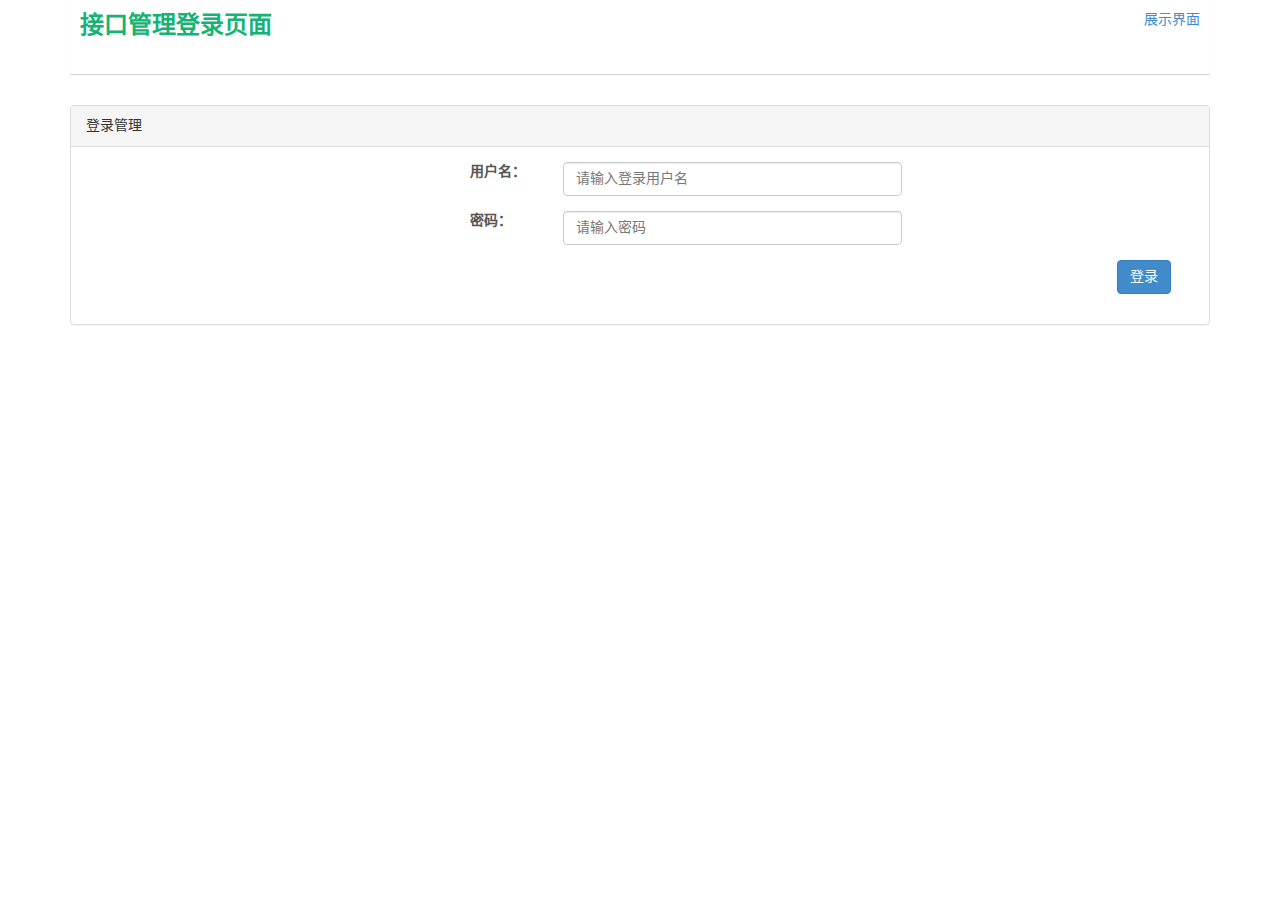
<file: code/service/src/main/webapp/apis/login.html>
<!DOCTYPE html>
<html lang="zh-CN"  ng-app>
<head>
<meta charset="utf-8" />
<meta http-equiv="Cache-Control" content="max-age=7200" />
<meta http-equiv="X-UA-Compatible" content="IE=edge" />
<meta name="viewport" content="width=device-width, initial-scale=1">
<meta name="HandheldFriendly" content="True" />
<meta name="MobileOptimized" content="320" />
    <title>奶瓶快跑接口管理登录页面</title>
    <link href="statics/css/bootstrap.min.css" rel="stylesheet">
    <link href="statics/css/base.css" rel="stylesheet">
	<link href="statics/css/docs.min.css" rel="stylesheet">
	<link href="statics/css/font-awesome.min.css" rel="stylesheet">
    <style type="text/css">
        h1,h2,h3,h4,h5{font-weight: bold;}
        .apiitem{margin:10px 0px;}
        .resultbox *{font-size:12px;}
    </style>
</head>
<body class="container" ng-controller="APIManageCtrl">
<header class="header">
    <div class="row-fluid" >
        <div class="" style="position:relative;">
            <a class="logo" href="/">接口管理登录页面</a>
				<div style="float:right;margin:10px;">
					<a href="index.html">展示界面</a>
				</div>
        </div>
        
        <br style="clear:both;" />
    </div>
</header>
<main class="row-fluid" style="margin-top:30px;">
	<div class="panel panel-default">
	  <div class="panel-heading">登录管理</div>
	  <div class="panel-body">
	    <div class="">
		<form>
		  <div class="form-group col-md-4">
		    <label for="exampleInputEmail1"></label>
		  </div>
		  <div class="form-group col-md-1">
		    <label for="exampleInputEmail1">用户名：</label>
		  </div>
		  <div class="form-group col-md-4">
		    <input type="text" placeholder="请输入登录用户名" class="form-control" ng-model="newinterface.username">
		  </div>
		  <div class="form-group col-md-3">
		    <label for="exampleInputEmail1"></label>
		  </div>
		  <div class="form-group col-md-4">
		    <label for="exampleInputEmail1"></label>
		  </div>
		  <div class="form-group col-md-1">
		    <label for="exampleInputEmail1">密码：</label>
		  </div>
		  <div class="form-group col-md-4">
		    <input type="password" placeholder="请输入密码" class="form-control" ng-model="newinterface.password">
		  </div>
		  <div class="form-group col-md-3">
		    <label for="exampleInputEmail1"></label>
		  </div>
		  <div class="form-group col-md-11">
		    <label for="exampleInputEmail1"></label>
		  </div>
		  <div class="form-group col-md-1">
		    <button type="button" class="btn btn-primary" ng-click="submit()">登录</button>
		  </div>
		  
		</form>
	</div>
	  </div>
	</div>
</main> 
<script src="statics/js/jquery.min.js"></script>
<script src="statics/js/jquery.json.js"></script>
<script src="statics/js/bootstrap.min.js"></script>
<script src="statics/js/angular.min.js"></script>
<script src="statics/js/lib.js"></script>
	<script>
		function APIManageCtrl($scope,$http) {
			$scope.submit=function(){
				console.log($scope.newinterface);
				$http({
	                method  : 'POST',
	                url     : '/apis/manager/login',
	                data    :$scope.newinterface
	            }).success(function(data){
	            	location.href = data;
	            })
			}
			function init(){
				$scope.newinterface={};
			}
			init();
		}
	</script>
</body>
</html>
</file>
<file: code/service/src/main/webapp/apis/statics/css/base.css>
body{
    font-family: Menlo,Monaco,Consolas,"Courier New",monospace, "Helvetica Neue",Helvetica,Arial,sans-serif,'微软雅黑','黑体';
    color: #555;
}
a{
    display: inline-block;
    text-decoration: none;
}
input:focus, textarea:focus {
    outline: none;
}
a:hover{
    text-decoration: none;
    color: 15b374;
}
.header{
    box-shadow: 0px 0px 1px #e5e5e5;
    border-bottom: solid 1px #d5d5d5;
    padding: 0px;
}
.logo{
    text-decoration: none;
    font-weight: bold;
    font-size: 24px;
    color: #15b374;
    padding: 10px;
}
.navi{
    padding:5px 20px;
    font-size:14px;
    font-weight:bold;font-family:Menlo,Monaco,Consolas,"Courier New",monospace, "Helvetica Neue",Helvetica,Arial,sans-serif,'幼圆'
}
.navi a{
    padding: 0px 20px;
    color: #999;
}
.navi a:hover{
    color: #15b374;
}
</file>
<file: code/service/src/main/webapp/apis/statics/css/docs.min.css>
.hll{background-color:#ffc}.c{color:#999}.err{color:#A00;background-color:#FAA}.k{color:#069}.o{color:#555}.cm{color:#999}.cp{color:#099}.c1{color:#999}.cs{color:#999}.gd{background-color:#FCC;border:1px solid #C00}.ge{font-style:italic}.gr{color:red}.gh{color:#030}.gi{background-color:#CFC;border:1px solid #0C0}.go{color:#AAA}.gp{color:#009}.gu{color:#030}.gt{color:#9C6}.kc{color:#069}.kd{color:#069}.kn{color:#069}.kp{color:#069}.kr{color:#069}.kt{color:#078}.m{color:#F60}.s{color:#d44950}.na{color:#4f9fcf}.nb{color:#366}.nc{color:#0A8}.no{color:#360}.nd{color:#99F}.ni{color:#999}.ne{color:#C00}.nf{color:#C0F}.nl{color:#99F}.nn{color:#0CF}.nt{color:#2f6f9f}.nv{color:#033}.ow{color:#000}.w{color:#bbb}.mf{color:#F60}.mh{color:#F60}.mi{color:#F60}.mo{color:#F60}.sb{color:#C30}.sc{color:#C30}.sd{color:#C30;font-style:italic}.s2{color:#C30}.se{color:#C30}.sh{color:#C30}.si{color:#A00}.sx{color:#C30}.sr{color:#3AA}.s1{color:#C30}.ss{color:#FC3}.bp{color:#366}.vc{color:#033}.vg{color:#033}.vi{color:#033}.il{color:#F60}.css .nt+.nt,.css .o,.css .o+.nt{color:#999}@font-face{font-family:anchorjs-link;src:url([data-uri]) format('truetype'),url([data-uri]) format('woff');font-weight:400;font-style:normal}.anchorjs-icon{font-family:anchorjs-link;speak:none;font-style:normal;font-weight:400;font-variant:normal;text-transform:none;line-height:1;-webkit-font-smoothing:antialiased;-moz-osx-font-smoothing:grayscale}.anchorjs-link{float:left;width:1em;height:1em;margin-left:-1.2em;opacity:0;color:inherit;text-align:center}@media (max-width:480px){.anchorjs-link{display:none}}.anchorjs-link:focus,:hover>.anchorjs-link{opacity:.75;transition:color .16s linear}:hover>.anchorjs-link:hover{opacity:1;text-decoration:none}.anchorjs-icon{font-size:60%;vertical-align:.2em}.anchorjs-icon:before{content:"\e600"}/*!
 * Bootstrap Docs (http://getbootstrap.com)
 * Copyright 2011-2014 Twitter, Inc.
 * Licensed under the Creative Commons Attribution 3.0 Unported License. For
 * details, see http://creativecommons.org/licenses/by/3.0/.
 */body{position:relative}.table code{font-size:13px;font-weight:400}h2 code,h3 code,h4 code{background-color:inherit}.btn-outline{color:#563d7c;background-color:transparent;border-color:#563d7c}.btn-outline:active,.btn-outline:focus,.btn-outline:hover{color:#fff;background-color:#563d7c;border-color:#563d7c}.btn-outline-inverse{color:#fff;background-color:transparent;border-color:#cdbfe3}.btn-outline-inverse:active,.btn-outline-inverse:focus,.btn-outline-inverse:hover{color:#563d7c;text-shadow:none;background-color:#fff;border-color:#fff}.bs-docs-booticon{display:block;font-weight:500;color:#fff;text-align:center;cursor:default;background-color:#563d7c;border-radius:15%}.bs-docs-booticon-sm{width:30px;height:30px;font-size:20px;line-height:28px}.bs-docs-booticon-lg{width:144px;height:144px;font-size:108px;line-height:140px}.bs-docs-booticon-inverse{color:#563d7c;background-color:#fff}.bs-docs-booticon-outline{background-color:transparent;border:1px solid #cdbfe3}#skippy{display:block;padding:1em;color:#fff;background-color:#6f5499;outline:0}#skippy .skiplink-text{padding:.5em;outline:1px dotted}#content:focus{outline:0}.bs-docs-nav{margin-bottom:0;background-color:#fff;border-bottom:0}.bs-home-nav .bs-nav-b{display:none}.bs-docs-nav .navbar-brand,.bs-docs-nav .navbar-nav>li>a{font-weight:500;color:#563d7c}.bs-docs-nav .navbar-nav>.active>a,.bs-docs-nav .navbar-nav>.active>a:hover,.bs-docs-nav .navbar-nav>li>a:hover{color:#463265;background-color:#f9f9f9}.bs-docs-nav .navbar-toggle .icon-bar{background-color:#563d7c}.bs-docs-nav .navbar-header .navbar-toggle{border-color:#fff}.bs-docs-nav .navbar-header .navbar-toggle:focus,.bs-docs-nav .navbar-header .navbar-toggle:hover{background-color:#f9f9f9;border-color:#f9f9f9}.bs-docs-footer{padding-top:40px;padding-bottom:40px;margin-top:100px;color:#767676;text-align:center;border-top:1px solid #e5e5e5}.bs-docs-footer-links{padding-left:0;margin-top:20px}.bs-docs-footer-links li{display:inline;padding:0 2px}.bs-docs-footer-links li:first-child{padding-left:0}@media (min-width:768px){.bs-docs-footer p{margin-bottom:0}}.bs-docs-social{margin-bottom:20px;text-align:center}.bs-docs-social-buttons{display:inline-block;padding-left:0;margin-bottom:0;list-style:none}.bs-docs-social-buttons li{display:inline-block;padding:5px 8px;line-height:1}.bs-docs-social-buttons .twitter-follow-button{width:225px!important}.bs-docs-social-buttons .twitter-share-button{width:98px!important}.github-btn{overflow:hidden;border:0}.bs-docs-header,.bs-docs-masthead{position:relative;padding:30px 15px;color:#cdbfe3;text-align:center;text-shadow:0 1px 0 rgba(0,0,0,.1);background-color:#6f5499;background-image:-webkit-gradient(linear,left top,left bottom,from(#563d7c),to(#6f5499));background-image:-webkit-linear-gradient(top,#563d7c 0,#6f5499 100%);background-image:-o-linear-gradient(top,#563d7c 0,#6f5499 100%);background-image:linear-gradient(to bottom,#563d7c 0,#6f5499 100%);filter:progid:DXImageTransform.Microsoft.gradient(startColorstr='#563d7c', endColorstr='#6F5499', GradientType=0);background-repeat:repeat-x}.bs-docs-masthead .bs-docs-booticon{margin:0 auto 30px}.bs-docs-masthead h1{font-weight:300;line-height:1;color:#fff}.bs-docs-masthead .lead{margin:0 auto 30px;font-size:20px;color:#fff}.bs-docs-masthead .version{margin-top:-15px;margin-bottom:30px;color:#9783b9}.bs-docs-masthead .btn{width:100%;padding:15px 30px;font-size:20px}@media (min-width:480px){.bs-docs-masthead .btn{width:auto}}@media (min-width:768px){.bs-docs-masthead{padding:80px 0}.bs-docs-masthead h1{font-size:60px}.bs-docs-masthead .lead{font-size:24px}}@media (min-width:992px){.bs-docs-masthead .lead{width:80%;font-size:30px}}.bs-docs-header{margin-bottom:40px;font-size:20px}.bs-docs-header h1{margin-top:0;color:#fff}.bs-docs-header p{margin-bottom:0;font-weight:300;line-height:1.4}.bs-docs-header .container{position:relative}@media (min-width:768px){.bs-docs-header{padding-top:60px;padding-bottom:60px;font-size:24px;text-align:left}.bs-docs-header h1{font-size:60px;line-height:1}}@media (min-width:992px){.bs-docs-header h1,.bs-docs-header p{margin-right:380px}}.carbonad{width:auto!important;height:auto!important;padding:20px!important;margin:30px -30px -31px!important;overflow:hidden;font-size:13px!important;line-height:16px!important;text-align:left;background:0 0!important;border:solid #866ab3!important;border-width:1px 0!important}.carbonad-img{margin:0!important}.carbonad-tag,.carbonad-text{display:block!important;float:none!important;width:auto!important;height:auto!important;margin-left:145px!important;font-family:"Helvetica Neue",Helvetica,Arial,sans-serif!important}.carbonad-text{padding-top:0!important}.carbonad-tag{color:inherit!important;text-align:left!important}.carbonad-tag a,.carbonad-text a{color:#fff!important}.carbonad #azcarbon>img{display:none}@media (min-width:480px){.carbonad{width:330px!important;margin:20px auto!important;border-width:1px!important;border-radius:4px}.bs-docs-masthead .carbonad{margin:50px auto 0!important}}@media (min-width:768px){.carbonad{margin-right:0!important;margin-left:0!important}}@media (min-width:992px){.carbonad{position:absolute;top:0;right:15px;width:330px!important;padding:15px!important;margin:0!important}.bs-docs-masthead .carbonad{position:static}}.bs-docs-featurette{padding-top:40px;padding-bottom:40px;font-size:16px;line-height:1.5;color:#555;text-align:center;background-color:#fff;border-bottom:1px solid #e5e5e5}.bs-docs-featurette+.bs-docs-footer{margin-top:0;border-top:0}.bs-docs-featurette-title{margin-bottom:5px;font-size:30px;font-weight:400;color:#333}.half-rule{width:100px;margin:40px auto}.bs-docs-featurette h3{margin-bottom:5px;font-weight:400;color:#333}.bs-docs-featurette-img{display:block;margin-bottom:20px;color:#333}.bs-docs-featurette-img:hover{color:#337ab7;text-decoration:none}.bs-docs-featurette-img img{display:block;margin-bottom:15px}@media (min-width:480px){.bs-docs-featurette .img-responsive{margin-top:30px}}@media (min-width:768px){.bs-docs-featurette{padding-top:100px;padding-bottom:100px}.bs-docs-featurette-title{font-size:40px}.bs-docs-featurette .lead{max-width:80%;margin-right:auto;margin-left:auto}.bs-docs-featurette .img-responsive{margin-top:0}}.bs-docs-featured-sites{margin-right:-1px;margin-left:-1px}.bs-docs-featured-sites .col-xs-6{padding:1px}.bs-docs-featured-sites .img-responsive{margin-top:0}@media (min-width:768px){.bs-docs-featured-sites .col-sm-3:first-child img{border-top-left-radius:4px;border-bottom-left-radius:4px}.bs-docs-featured-sites .col-sm-3:last-child img{border-top-right-radius:4px;border-bottom-right-radius:4px}}.bs-examples .thumbnail{margin-bottom:10px}.bs-examples h4{margin-bottom:5px}.bs-examples p{margin-bottom:20px}@media (max-width:480px){.bs-examples{margin-right:-10px;margin-left:-10px}.bs-examples>[class^=col-]{padding-right:10px;padding-left:10px}}.bs-docs-sidebar.affix{position:static}@media (min-width:768px){.bs-docs-sidebar{padding-left:20px}}.bs-docs-sidenav{margin-top:20px;margin-bottom:20px}.bs-docs-sidebar .nav>li>a{display:block;padding:4px 20px;font-size:13px;font-weight:500;color:#767676}.bs-docs-sidebar .nav>li>a:focus,.bs-docs-sidebar .nav>li>a:hover{padding-left:19px;color:#563d7c;text-decoration:none;background-color:transparent;border-left:1px solid #563d7c}.bs-docs-sidebar .nav>.active:focus>a,.bs-docs-sidebar .nav>.active:hover>a,.bs-docs-sidebar .nav>.active>a{padding-left:18px;font-weight:700;color:#563d7c;background-color:transparent;border-left:2px solid #563d7c}.bs-docs-sidebar .nav .nav{display:none;padding-bottom:10px}.bs-docs-sidebar .nav .nav>li>a{padding-top:1px;padding-bottom:1px;padding-left:30px;font-size:12px;font-weight:400}.bs-docs-sidebar .nav .nav>li>a:focus,.bs-docs-sidebar .nav .nav>li>a:hover{padding-left:29px}.bs-docs-sidebar .nav .nav>.active:focus>a,.bs-docs-sidebar .nav .nav>.active:hover>a,.bs-docs-sidebar .nav .nav>.active>a{padding-left:28px;font-weight:500}.back-to-top,.bs-docs-theme-toggle{display:none;padding:4px 10px;margin-top:10px;margin-left:10px;font-size:12px;font-weight:500;color:#999}.back-to-top:hover,.bs-docs-theme-toggle:hover{color:#563d7c;text-decoration:none}.bs-docs-theme-toggle{margin-top:0}@media (min-width:768px){.back-to-top,.bs-docs-theme-toggle{display:block}}@media (min-width:992px){.bs-docs-sidebar .nav>.active>ul{display:block}.bs-docs-sidebar.affix,.bs-docs-sidebar.affix-bottom{width:213px}.bs-docs-sidebar.affix{position:fixed;top:20px}.bs-docs-sidebar.affix-bottom{position:absolute}.bs-docs-sidebar.affix .bs-docs-sidenav,.bs-docs-sidebar.affix-bottom .bs-docs-sidenav{margin-top:0;margin-bottom:0}}@media (min-width:1200px){.bs-docs-sidebar.affix,.bs-docs-sidebar.affix-bottom{width:263px}}.bs-docs-section{margin-bottom:60px}.bs-docs-section:last-child{margin-bottom:0}h1[id]{padding-top:20px;margin-top:0}.bs-callout{padding:20px;margin:20px 0;border:1px solid #eee;border-left-width:5px;border-radius:3px}.bs-callout h4{margin-top:0;margin-bottom:5px}.bs-callout p:last-child{margin-bottom:0}.bs-callout code{border-radius:3px}.bs-callout+.bs-callout{margin-top:-5px}.bs-callout-danger{border-left-color:#ce4844}.bs-callout-danger h4{color:#ce4844}.bs-callout-warning{border-left-color:#aa6708}.bs-callout-warning h4{color:#aa6708}.bs-callout-info{border-left-color:#1b809e}.bs-callout-info h4{color:#1b809e}.color-swatches{margin:0 -5px;overflow:hidden}.color-swatch{float:left;width:60px;height:60px;margin:0 5px;border-radius:3px}@media (min-width:768px){.color-swatch{width:100px;height:100px}}.color-swatches .gray-darker{background-color:#222}.color-swatches .gray-dark{background-color:#333}.color-swatches .gray{background-color:#555}.color-swatches .gray-light{background-color:#999}.color-swatches .gray-lighter{background-color:#eee}.color-swatches .brand-primary{background-color:#337ab7}.color-swatches .brand-success{background-color:#5cb85c}.color-swatches .brand-warning{background-color:#f0ad4e}.color-swatches .brand-danger{background-color:#d9534f}.color-swatches .brand-info{background-color:#5bc0de}.color-swatches .bs-purple{background-color:#563d7c}.color-swatches .bs-purple-light{background-color:#c7bfd3}.color-swatches .bs-purple-lighter{background-color:#e5e1ea}.color-swatches .bs-gray{background-color:#f9f9f9}.bs-team .team-member{line-height:32px;color:#555}.bs-team .team-member:hover{color:#333;text-decoration:none}.bs-team .github-btn{float:right;width:180px;height:20px;margin-top:6px}.bs-team img{float:left;width:32px;margin-right:10px;border-radius:4px}.bs-docs-browser-bugs td p{margin-bottom:0}.bs-docs-browser-bugs th:first-child{width:18%}.show-grid{margin-bottom:15px}.show-grid [class^=col-]{padding-top:10px;padding-bottom:10px;background-color:#eee;background-color:rgba(86,61,124,.15);border:1px solid #ddd;border:1px solid rgba(86,61,124,.2)}.bs-example{position:relative;padding:45px 15px 15px;margin:0 -15px 15px;border-color:#e5e5e5 #eee #eee;border-style:solid;border-width:1px 0;-webkit-box-shadow:inset 0 3px 6px rgba(0,0,0,.05);box-shadow:inset 0 3px 6px rgba(0,0,0,.05)}.bs-example:after{position:absolute;top:15px;left:15px;font-size:12px;font-weight:700;color:#959595;text-transform:uppercase;letter-spacing:1px;content:"Example"}.bs-example-padded-bottom{padding-bottom:24px}.bs-example+.highlight,.bs-example+.zero-clipboard+.highlight{margin:-15px -15px 15px;border-width:0 0 1px;border-radius:0}@media (min-width:768px){.bs-example{margin-right:0;margin-left:0;background-color:#fff;border-color:#ddd;border-width:1px;border-radius:4px 4px 0 0;-webkit-box-shadow:none;box-shadow:none}.bs-example+.highlight,.bs-example+.zero-clipboard+.highlight{margin-top:-16px;margin-right:0;margin-left:0;border-width:1px;border-bottom-right-radius:4px;border-bottom-left-radius:4px}.bs-example-standalone{border-radius:4px}}.bs-example .container{width:auto}.bs-example>.alert:last-child,.bs-example>.form-control:last-child,.bs-example>.jumbotron:last-child,.bs-example>.list-group:last-child,.bs-example>.navbar:last-child,.bs-example>.panel:last-child,.bs-example>.progress:last-child,.bs-example>.table-responsive:last-child>.table,.bs-example>.table:last-child,.bs-example>.well:last-child,.bs-example>blockquote:last-child,.bs-example>ol:last-child,.bs-example>p:last-child,.bs-example>ul:last-child{margin-bottom:0}.bs-example>p>.close{float:none}.bs-example-type .table .type-info{color:#767676;vertical-align:middle}.bs-example-type .table td{padding:15px 0;border-color:#eee}.bs-example-type .table tr:first-child td{border-top:0}.bs-example-type h1,.bs-example-type h2,.bs-example-type h3,.bs-example-type h4,.bs-example-type h5,.bs-example-type h6{margin:0}.bs-example-bg-classes p{padding:15px}.bs-example>.img-circle,.bs-example>.img-rounded,.bs-example>.img-thumbnail{margin:5px}.bs-example>.table-responsive>.table{background-color:#fff}.bs-example>.btn,.bs-example>.btn-group{margin-top:5px;margin-bottom:5px}.bs-example>.btn-toolbar+.btn-toolbar{margin-top:10px}.bs-example-control-sizing input[type=text]+input[type=text],.bs-example-control-sizing select{margin-top:10px}.bs-example-form .input-group{margin-bottom:10px}.bs-example>textarea.form-control{resize:vertical}.bs-example>.list-group{max-width:400px}.bs-example .navbar:last-child{margin-bottom:0}.bs-navbar-bottom-example,.bs-navbar-top-example{z-index:1;padding:0;overflow:hidden}.bs-navbar-bottom-example .navbar-header,.bs-navbar-top-example .navbar-header{margin-left:0}.bs-navbar-bottom-example .navbar-fixed-bottom,.bs-navbar-top-example .navbar-fixed-top{position:relative;margin-right:0;margin-left:0}.bs-navbar-top-example{padding-bottom:45px}.bs-navbar-top-example:after{top:auto;bottom:15px}.bs-navbar-top-example .navbar-fixed-top{top:-1px}.bs-navbar-bottom-example{padding-top:45px}.bs-navbar-bottom-example .navbar-fixed-bottom{bottom:-1px}.bs-navbar-bottom-example .navbar{margin-bottom:0}@media (min-width:768px){.bs-navbar-bottom-example .navbar-fixed-bottom,.bs-navbar-top-example .navbar-fixed-top{position:absolute}}.bs-example .pagination{margin-top:10px;margin-bottom:10px}.bs-example>.pager{margin-top:0}.bs-example-modal{background-color:#f5f5f5}.bs-example-modal .modal{position:relative;top:auto;right:auto;bottom:auto;left:auto;z-index:1;display:block}.bs-example-modal .modal-dialog{left:auto;margin-right:auto;margin-left:auto}.bs-example>.dropdown>.dropdown-toggle{float:left}.bs-example>.dropdown>.dropdown-menu{position:static;display:block;margin-bottom:5px;clear:left}.bs-example-tabs .nav-tabs{margin-bottom:15px}.bs-example-tooltips{text-align:center}.bs-example-tooltips>.btn{margin-top:5px;margin-bottom:5px}.bs-example-tooltip .tooltip{position:relative;display:inline-block;margin:10px 20px;opacity:1}.bs-example-popover{padding-bottom:24px;background-color:#f9f9f9}.bs-example-popover .popover{position:relative;display:block;float:left;width:260px;margin:20px}.scrollspy-example{position:relative;height:200px;margin-top:10px;overflow:auto}.bs-example>.nav-pills-stacked-example{max-width:300px}#collapseExample .well{margin-bottom:0}.bs-events-table>tbody>tr>td:first-child,.bs-events-table>thead>tr>th:first-child{white-space:nowrap}.bs-events-table>thead>tr>th:first-child{width:150px}.js-options-table>thead>tr>th:nth-child(1),.js-options-table>thead>tr>th:nth-child(2){width:100px}.js-options-table>thead>tr>th:nth-child(3){width:50px}.highlight{padding:9px 14px;margin-bottom:14px;background-color:#f7f7f9;border:1px solid #e1e1e8;border-radius:4px}.highlight pre{padding:0;margin-top:0;margin-bottom:0;word-break:normal;white-space:nowrap;background-color:transparent;border:0}.highlight pre code{font-size:inherit;color:#333}.highlight pre code:first-child{display:inline-block;padding-right:45px}.table-responsive .highlight pre{white-space:normal}.bs-table th small,.responsive-utilities th small{display:block;font-weight:400;color:#999}.responsive-utilities tbody th{font-weight:400}.responsive-utilities td{text-align:center}.responsive-utilities td.is-visible{color:#468847;background-color:#dff0d8!important}.responsive-utilities td.is-hidden{color:#ccc;background-color:#f9f9f9!important}.responsive-utilities-test{margin-top:5px}.responsive-utilities-test .col-xs-6{margin-bottom:10px}.responsive-utilities-test span{display:block;padding:15px 10px;font-size:14px;font-weight:700;line-height:1.1;text-align:center;border-radius:4px}.hidden-on .col-xs-6 .hidden-lg,.hidden-on .col-xs-6 .hidden-md,.hidden-on .col-xs-6 .hidden-sm,.hidden-on .col-xs-6 .hidden-xs,.visible-on .col-xs-6 .hidden-lg,.visible-on .col-xs-6 .hidden-md,.visible-on .col-xs-6 .hidden-sm,.visible-on .col-xs-6 .hidden-xs{color:#999;border:1px solid #ddd}.hidden-on .col-xs-6 .visible-lg-block,.hidden-on .col-xs-6 .visible-md-block,.hidden-on .col-xs-6 .visible-sm-block,.hidden-on .col-xs-6 .visible-xs-block,.visible-on .col-xs-6 .visible-lg-block,.visible-on .col-xs-6 .visible-md-block,.visible-on .col-xs-6 .visible-sm-block,.visible-on .col-xs-6 .visible-xs-block{color:#468847;background-color:#dff0d8;border:1px solid #d6e9c6}.bs-glyphicons{margin:0 -10px 20px;overflow:hidden}.bs-glyphicons-list{padding-left:0;list-style:none}.bs-glyphicons li{float:left;width:25%;height:115px;padding:10px;font-size:10px;line-height:1.4;text-align:center;background-color:#f9f9f9;border:1px solid #fff}.bs-glyphicons .glyphicon{margin-top:5px;margin-bottom:10px;font-size:24px}.bs-glyphicons .glyphicon-class{display:block;text-align:center;word-wrap:break-word}.bs-glyphicons li:hover{color:#fff;background-color:#563d7c}@media (min-width:768px){.bs-glyphicons{margin-right:0;margin-left:0}.bs-glyphicons li{width:12.5%;font-size:12px}}.bs-customizer .toggle{float:right;margin-top:25px}.bs-customizer label{margin-top:10px;font-weight:500;color:#555}.bs-customizer h2{padding-top:30px;margin-top:0;margin-bottom:5px}.bs-customizer h3{margin-bottom:0}.bs-customizer h4{margin-top:15px;margin-bottom:0}.bs-customizer .bs-callout h4{margin-top:0;margin-bottom:5px}.bs-customizer input[type=text]{font-family:Menlo,Monaco,Consolas,"Courier New",monospace;background-color:#fafafa}.bs-customizer .help-block{margin-bottom:5px;font-size:12px}#less-section label{font-weight:400}.bs-customize-download .btn-outline{padding:20px}.bs-customizer-alert{position:fixed;top:0;right:0;left:0;z-index:1030;padding:15px 0;color:#fff;background-color:#d9534f;border-bottom:1px solid #b94441;-webkit-box-shadow:inset 0 1px 0 rgba(255,255,255,.25);box-shadow:inset 0 1px 0 rgba(255,255,255,.25)}.bs-customizer-alert .close{margin-top:-4px;font-size:24px}.bs-customizer-alert p{margin-bottom:0}.bs-customizer-alert .glyphicon{margin-right:5px}.bs-customizer-alert pre{margin:10px 0 0;color:#fff;background-color:#a83c3a;border-color:#973634;-webkit-box-shadow:inset 0 2px 4px rgba(0,0,0,.05),0 1px 0 rgba(255,255,255,.1);box-shadow:inset 0 2px 4px rgba(0,0,0,.05),0 1px 0 rgba(255,255,255,.1)}.bs-dropzone{position:relative;padding:20px;margin-bottom:20px;color:#777;text-align:center;border:2px dashed #eee;border-radius:4px}.bs-dropzone .import-header{margin-bottom:5px}.bs-dropzone .glyphicon-download-alt{font-size:40px}.bs-dropzone hr{width:100px}.bs-dropzone .lead{margin-bottom:10px;font-weight:400;color:#333}#import-manual-trigger{cursor:pointer}.bs-dropzone p:last-child{margin-bottom:0}.bs-brand-logos{display:table;width:100%;margin-bottom:15px;overflow:hidden;color:#563d7c;background-color:#f9f9f9;border-radius:4px}.bs-brand-item{padding:60px 0;text-align:center}.bs-brand-item+.bs-brand-item{border-top:1px solid #fff}.bs-brand-logos .inverse{color:#fff;background-color:#563d7c}.bs-brand-item h1,.bs-brand-item h3{margin-top:0;margin-bottom:0}.bs-brand-item .bs-docs-booticon{margin-right:auto;margin-left:auto}.bs-brand-item .glyphicon{width:30px;height:30px;margin:10px auto -10px;line-height:30px;color:#fff;border-radius:50%}.bs-brand-item .glyphicon-ok{background-color:#5cb85c}.bs-brand-item .glyphicon-remove{background-color:#d9534f}@media (min-width:768px){.bs-brand-item{display:table-cell;width:1%}.bs-brand-item+.bs-brand-item{border-top:0;border-left:1px solid #fff}.bs-brand-item h1{font-size:60px}}.zero-clipboard{position:relative;display:none}.btn-clipboard{position:absolute;top:0;right:0;z-index:10;display:block;padding:5px 8px;font-size:12px;color:#767676;cursor:pointer;background-color:#fff;border:1px solid #e1e1e8;border-radius:0 4px 0 4px}.btn-clipboard-hover{color:#fff;background-color:#563d7c;border-color:#563d7c}@media (min-width:768px){.zero-clipboard{display:block}.bs-example+.zero-clipboard .btn-clipboard{top:-16px;border-top-right-radius:0}}#focusedInput{border-color:#ccc;border-color:rgba(82,168,236,.8);outline:0;outline:thin dotted \9;-webkit-box-shadow:0 0 8px rgba(82,168,236,.6);box-shadow:0 0 8px rgba(82,168,236,.6)}
</file>
